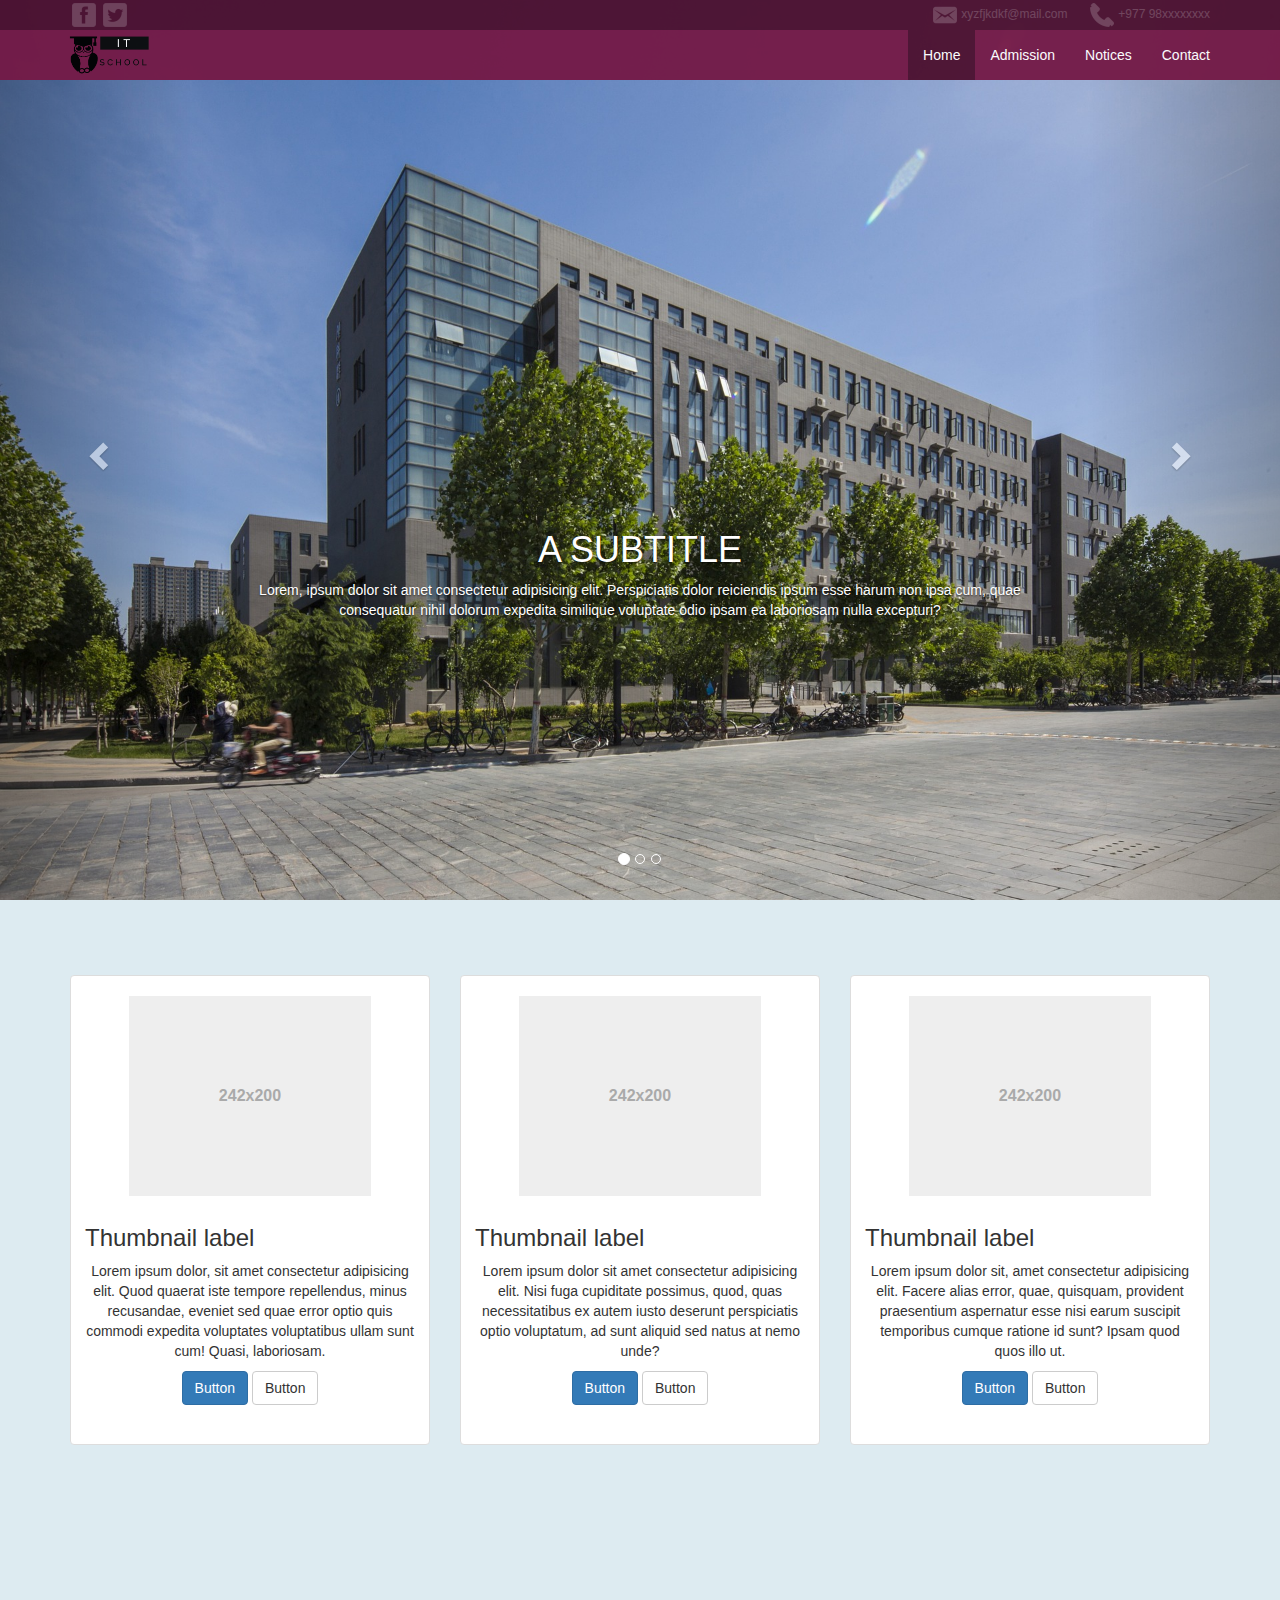
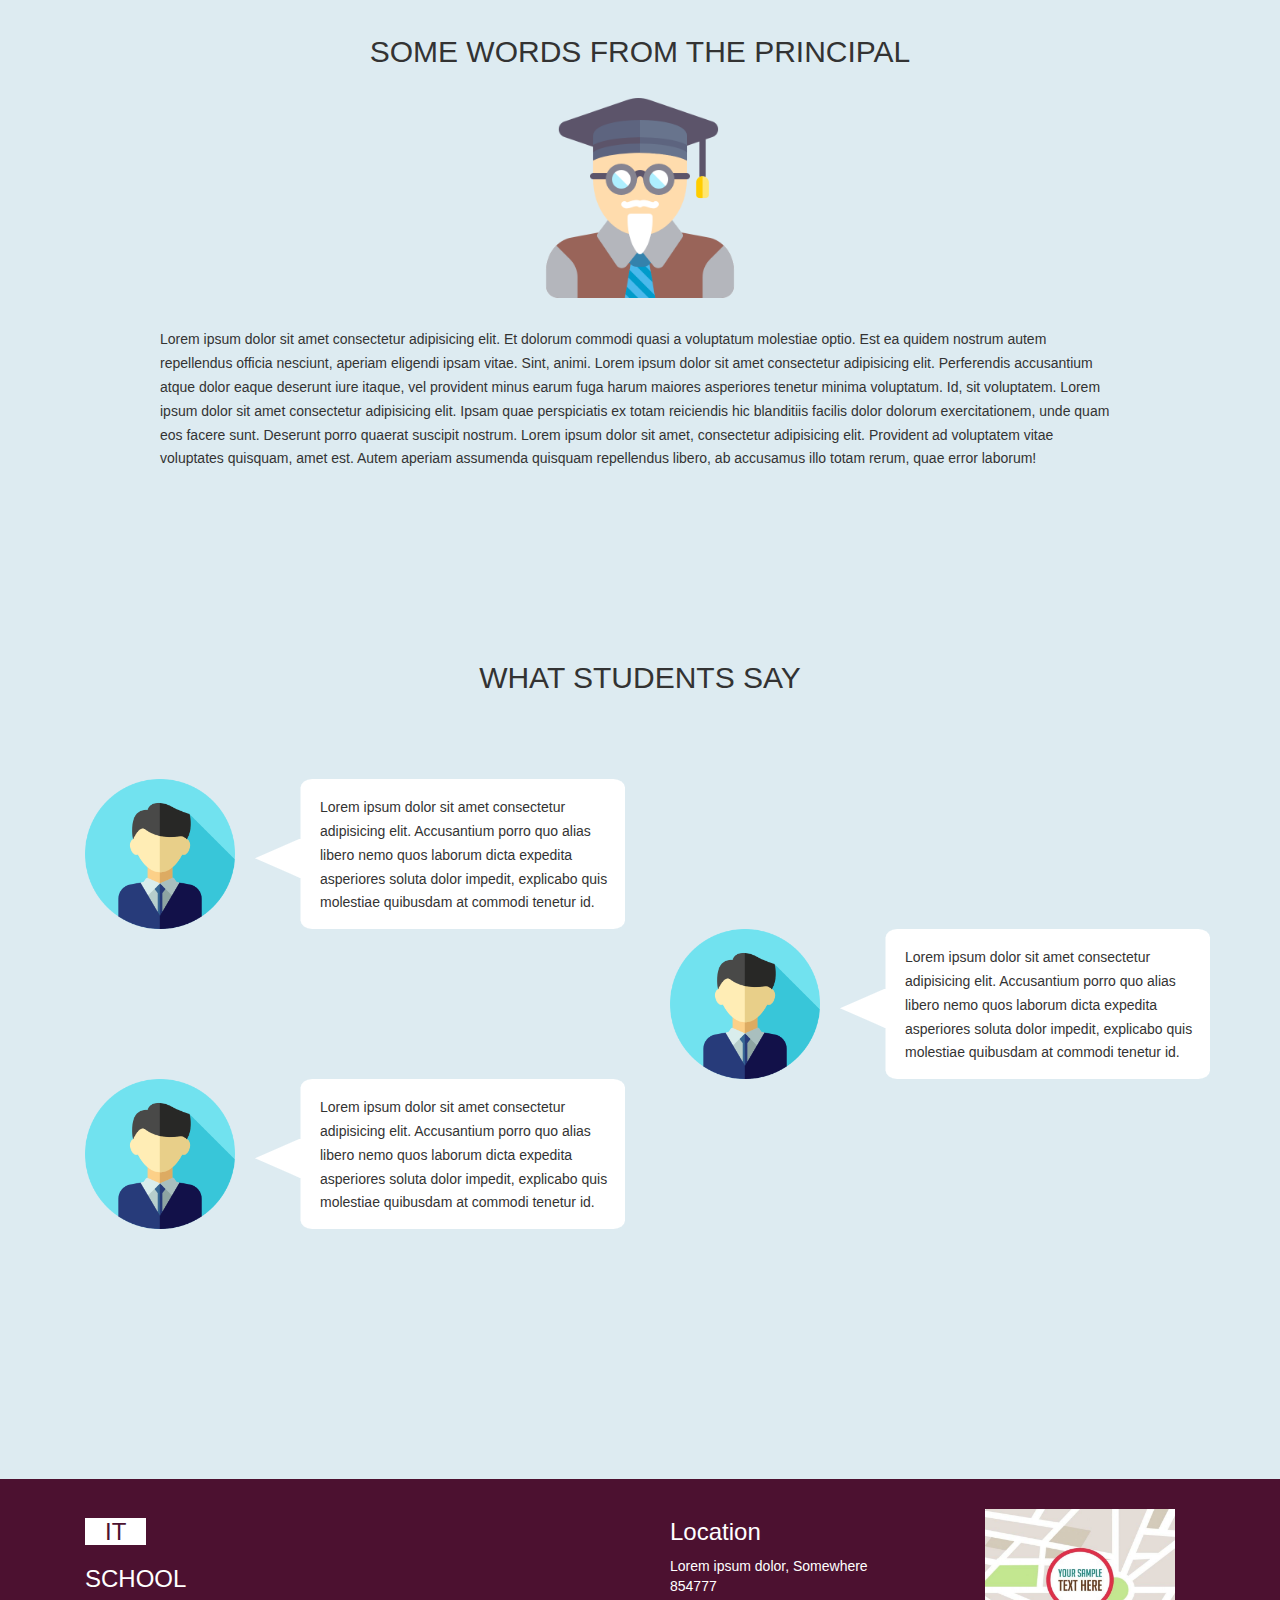
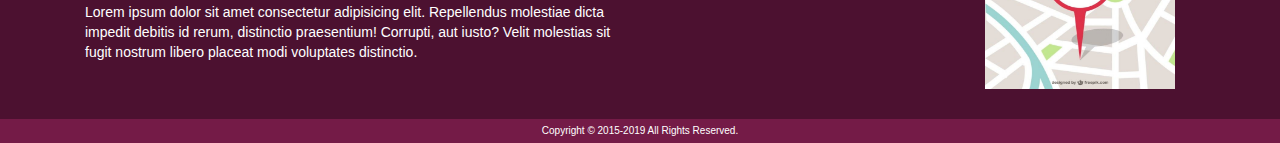
<file: dummy site/index.html>
<html>
    <head>
        <title>IT SCHOOL</title>
        <link rel="stylesheet" href="css/bootstrap.min.css">
        <link rel="stylesheet" href="css/style.css">
    </head>
    <body>
      <nav class="navbar navbar-default new-nav navbar-fixed-top">
        <div class="top-bar">
          <div class="container">
          <div class="edit-row">
            <div class="col-md-2 remove-padding">
              <div class="icon-section">
                <a href="#" class="social">
                  <img src="img/facebook-3-24.png">
                </a>
                <a href="#" class="social">
                  <img src="img/twitter-3-24.png">
                </a>
              </div>
            </div>
            <div class="col-md-3 col-md-offset-7 remove-padding">
              <div class="col-md-6 remove-padding"><span class="edit"><img src="img/message-24.png" class="contact-icon"><span>xyzfjkdkf@mail.com</span></span></div>
              <div class="col-md-6 remove-padding"><span class="edit"><img src="img/phone-24.png" class="contact-icon"><span>+977 98xxxxxxxx</span></span></div>
            </div>
          </div> <!-- row -->
        </div>
        </div> <!-- topbar -->
          <div class="container">
              <!-- Brand and toggle get grouped for better mobile display -->
            <div class="navbar-header">
              <button type="button" class="navbar-toggle collapsed" data-toggle="collapse" data-target="#bs-example-navbar-collapse-1" aria-expanded="false">
                <span class="sr-only">Toggle navigation</span>
                <span class="icon-bar"></span>
                <span class="icon-bar"></span>
                <span class="icon-bar"></span>
              </button>
              <a class="navbar-brand" href="index.html"><img src="img/LogoMakr_8LHrPg.png" height="45px"></a>
            </div>
          
              <!-- Collect the nav links, forms, and other content for toggling -->
            <div class="collapse navbar-collapse" id="bs-example-navbar-collapse-1">
              <ul class="nav navbar-nav navbar-right">
                <li class="active2"><a href="index.html">Home</a></li>
                <li><a href="admission.html">Admission</a></li>
                <li><a href="notices.html">Notices</a></li>
                <li><a href="contact.html">Contact</a></li>
              </ul>
            </div><!-- /.navbar-collapse -->
          </div><!-- /.container-fluid -->
        </nav>

        <!------------------------------------------------------------------ CAROUSEL SECTION ------------------------------------------------------------------>
        <div id="carousel-example-generic" class="carousel slide" data-ride="carousel">
          <!-- Indicators -->
          <ol class="carousel-indicators">
            <li data-target="#carousel-example-generic" data-slide-to="0" class="active"></li>
            <li data-target="#carousel-example-generic" data-slide-to="1"></li>
            <li data-target="#carousel-example-generic" data-slide-to="2"></li>
          </ol>
        
          <!-- Wrapper for slides -->
          <div class="carousel-inner" role="listbox">
            <div class="item active">
              <div class="image1"></div>
              <div class="carousel-caption text-center-carousel">
                <h1>A SUBTITLE</h1>
                <p>Lorem, ipsum dolor sit amet consectetur adipisicing elit. Perspiciatis dolor reiciendis ipsum esse harum non ipsa cum, quae consequatur nihil dolorum expedita similique voluptate odio ipsam ea laboriosam nulla excepturi?</p>
              </div>
            </div>

            <div class="item">
              <div class="image2"></div>
              <div class="carousel-caption text-center-carousel">
                  <h1>A SUBTITLE</h1>
                  <p>Lorem, ipsum dolor sit amet consectetur adipisicing elit. Perspiciatis dolor reiciendis ipsum esse harum non ipsa cum, quae consequatur nihil dolorum expedita similique voluptate odio ipsam ea laboriosam nulla excepturi?</p>
              </div>
            </div>

            <div class="item">
              <div class="image3"></div>
              <div class="carousel-caption text-center-carousel">
                <h1>A SUBTITLE</h1>
                <p>Lorem, ipsum dolor sit amet consectetur adipisicing elit. Perspiciatis dolor reiciendis ipsum esse harum non ipsa cum, quae consequatur nihil dolorum expedita similique voluptate odio ipsam ea laboriosam nulla excepturi?</p>
              </div>
            </div>

          </div>
        
          <!-- Controls -->
          <a class="left carousel-control" href="#carousel-example-generic" role="button" data-slide="prev">
            <span class="glyphicon glyphicon-chevron-left" aria-hidden="true"></span>
            <span class="sr-only">Previous</span>
          </a>
          <a class="right carousel-control" href="#carousel-example-generic" role="button" data-slide="next">
            <span class="glyphicon glyphicon-chevron-right" aria-hidden="true"></span>
            <span class="sr-only">Next</span>
          </a>
        </div>
        <!----------------------------------------- THUMBNAIL ----------------------------------------->
        <div class="container">
          <div class="row add-tb-padding">
            <div class="col-sm-6 col-md-4">
              <div class="thumbnail">
                <img src="img/thumbnail.svg" alt="...">
                <div class="caption">
                  <h3>Thumbnail label</h3>
                  <p>Lorem ipsum dolor, sit amet consectetur adipisicing elit. Quod quaerat iste tempore repellendus, minus recusandae, eveniet sed quae error optio quis commodi expedita voluptates voluptatibus ullam sunt cum! Quasi, laboriosam.</p>
                  <p><a href="#" class="btn btn-primary" role="button">Button</a> <a href="#" class="btn btn-default" role="button">Button</a></p>
                </div>
              </div>
            </div>
  
            <div class="col-sm-6 col-md-4">
              <div class="thumbnail">
                <img src="img/thumbnail.svg" alt="...">
                <div class="caption">
                  <h3>Thumbnail label</h3>
                  <p>Lorem ipsum dolor sit amet consectetur adipisicing elit. Nisi fuga cupiditate possimus, quod, quas necessitatibus ex autem iusto deserunt perspiciatis optio voluptatum, ad sunt aliquid sed natus at nemo unde?</p>
                  <p><a href="#" class="btn btn-primary" role="button">Button</a> <a href="#" class="btn btn-default" role="button">Button</a></p>
                </div>
              </div>
            </div>
  
            <div class="col-sm-6 col-md-4">
              <div class="thumbnail">
                <img src="img/thumbnail.svg" alt="...">
                <div class="caption">
                  <h3>Thumbnail label</h3>
                  <p>Lorem ipsum dolor sit, amet consectetur adipisicing elit. Facere alias error, quae, quisquam, provident praesentium aspernatur esse nisi earum suscipit temporibus cumque ratione id sunt? Ipsam quod quos illo ut.</p>
                  <p><a href="#" class="btn btn-primary" role="button">Button</a> <a href="#" class="btn btn-default" role="button">Button</a></p>
                </div>
              </div>
            </div>
        </div>
      </div>

        <!----------------------------------------- some words ----------------------------------------->
      <div class="row add-tb-padding">
        <div class="container">
          <div class="sub-part">
            <h2>SOME WORDS FROM THE PRINCIPAL</h2>
            <img src="img/professor.png" class="img-center">
          <span class="line-height-declare">Lorem ipsum dolor sit amet consectetur adipisicing elit. Et dolorum commodi quasi a voluptatum molestiae optio. Est ea quidem nostrum autem repellendus officia nesciunt, aperiam eligendi ipsam vitae. Sint, animi.
            Lorem ipsum dolor sit amet consectetur adipisicing elit. Perferendis accusantium atque dolor eaque deserunt iure itaque, vel provident minus earum fuga harum maiores asperiores tenetur minima voluptatum. Id, sit voluptatem.
            Lorem ipsum dolor sit amet consectetur adipisicing elit. Ipsam quae perspiciatis ex totam reiciendis hic blanditiis facilis dolor dolorum exercitationem, unde quam eos facere sunt. Deserunt porro quaerat suscipit nostrum.
            Lorem ipsum dolor sit amet, consectetur adipisicing elit. Provident ad voluptatem vitae voluptates quisquam, amet est. Autem aperiam assumenda quisquam repellendus libero, ab accusamus illo totam rerum, quae error laborum!
          </span>
          </div>
        </div>
      </div>
      
              <!----------------------------------------- some words students ----------------------------------------->
      <div class="row container-space add-tb-padding">
        <div class="container">
          <div class="next-part">
            <h2>WHAT STUDENTS SAY</h2>
            <div class="inner-part">
              <!--ROW 1-->
              <div class="row">
                <div class="col-md-6">
                  <div class="col-md-4"><img src="img/businessman.png" height="150px" width="150px"></div>
                  <div class="callout-image">  
                    <div class="col-md-8  callout-color line-height-declare">Lorem ipsum dolor sit amet consectetur adipisicing elit. Accusantium porro quo alias libero nemo quos laborum dicta expedita asperiores soluta dolor impedit, explicabo quis molestiae quibusdam at commodi tenetur id.</div>
                  </div>
                </div>
                <div class="col-md-6"></div>
              </div>

              <!--ROW 2-->
              <div class="row">
                <div class="col-md-6"></div>
                <div class="col-md-6">
                  <div class="col-md-4"><img src="img/businessman.png" height="150px" width="150px"></div>
                  <div class="callout-image">  
                    <div class="col-md-8 callout-color line-height-declare">Lorem ipsum dolor sit amet consectetur adipisicing elit. Accusantium porro quo alias libero nemo quos laborum dicta expedita asperiores soluta dolor impedit, explicabo quis molestiae quibusdam at commodi tenetur id.</div>
                  </div>
                </div>
              </div>

              <!--ROW 3-->
              <div class="row">
                <div class="col-md-6">
                  <div class="col-md-4"><img src="img/businessman.png" height="150px" width="150px"></div>
                  <div class="callout-image">  
                    <div class="col-md-8  callout-color line-height-declare">Lorem ipsum dolor sit amet consectetur adipisicing elit. Accusantium porro quo alias libero nemo quos laborum dicta expedita asperiores soluta dolor impedit, explicabo quis molestiae quibusdam at commodi tenetur id.</div>
                  </div>
                </div>
                <div class="col-md-6"></div>
              </div>
            </div>
          </div>
        </div>
      </div>

      <!-------------------------------------------- FOOTER -------------------------------------------->
      <div class="row footer">
        <div class="container">
          <div class="col-md-6 a-selector">
            <a class="brand-name" href="index.html"><h3><span class="it">IT</span></h3>
              <h3><span>SCHOOL</span></h3></a>
              <span class="text-style-sth">
                Lorem ipsum dolor sit amet consectetur adipisicing elit. Repellendus molestiae dicta impedit debitis id rerum, distinctio praesentium! Corrupti, aut iusto? Velit molestias sit fugit nostrum libero placeat modi voluptates distinctio.
              </span>
          </div>
          <div class="col-md-6">
            <div class="col-md-6 text-style">
              <h3>Location</h3>
              <span>Lorem ipsum dolor, Somewhere</span>
              <span>854777</span>
            </div>
            <div class="col-md-6"><a href="#" class="select-img"><img src="img/map.jpg" height="200px" width="200px"></a></div>
          </div>
        </div>

        
      </div>

      <div class="row bottom-bar">
        <span>
          Copyright © 2015-2019 All Rights Reserved.
        </span>
      </div>
        <script src="js/jquery.min.js"></script>
        <script src="js/bootstrap.min.js"></script>
    </body>
</html>
</file>
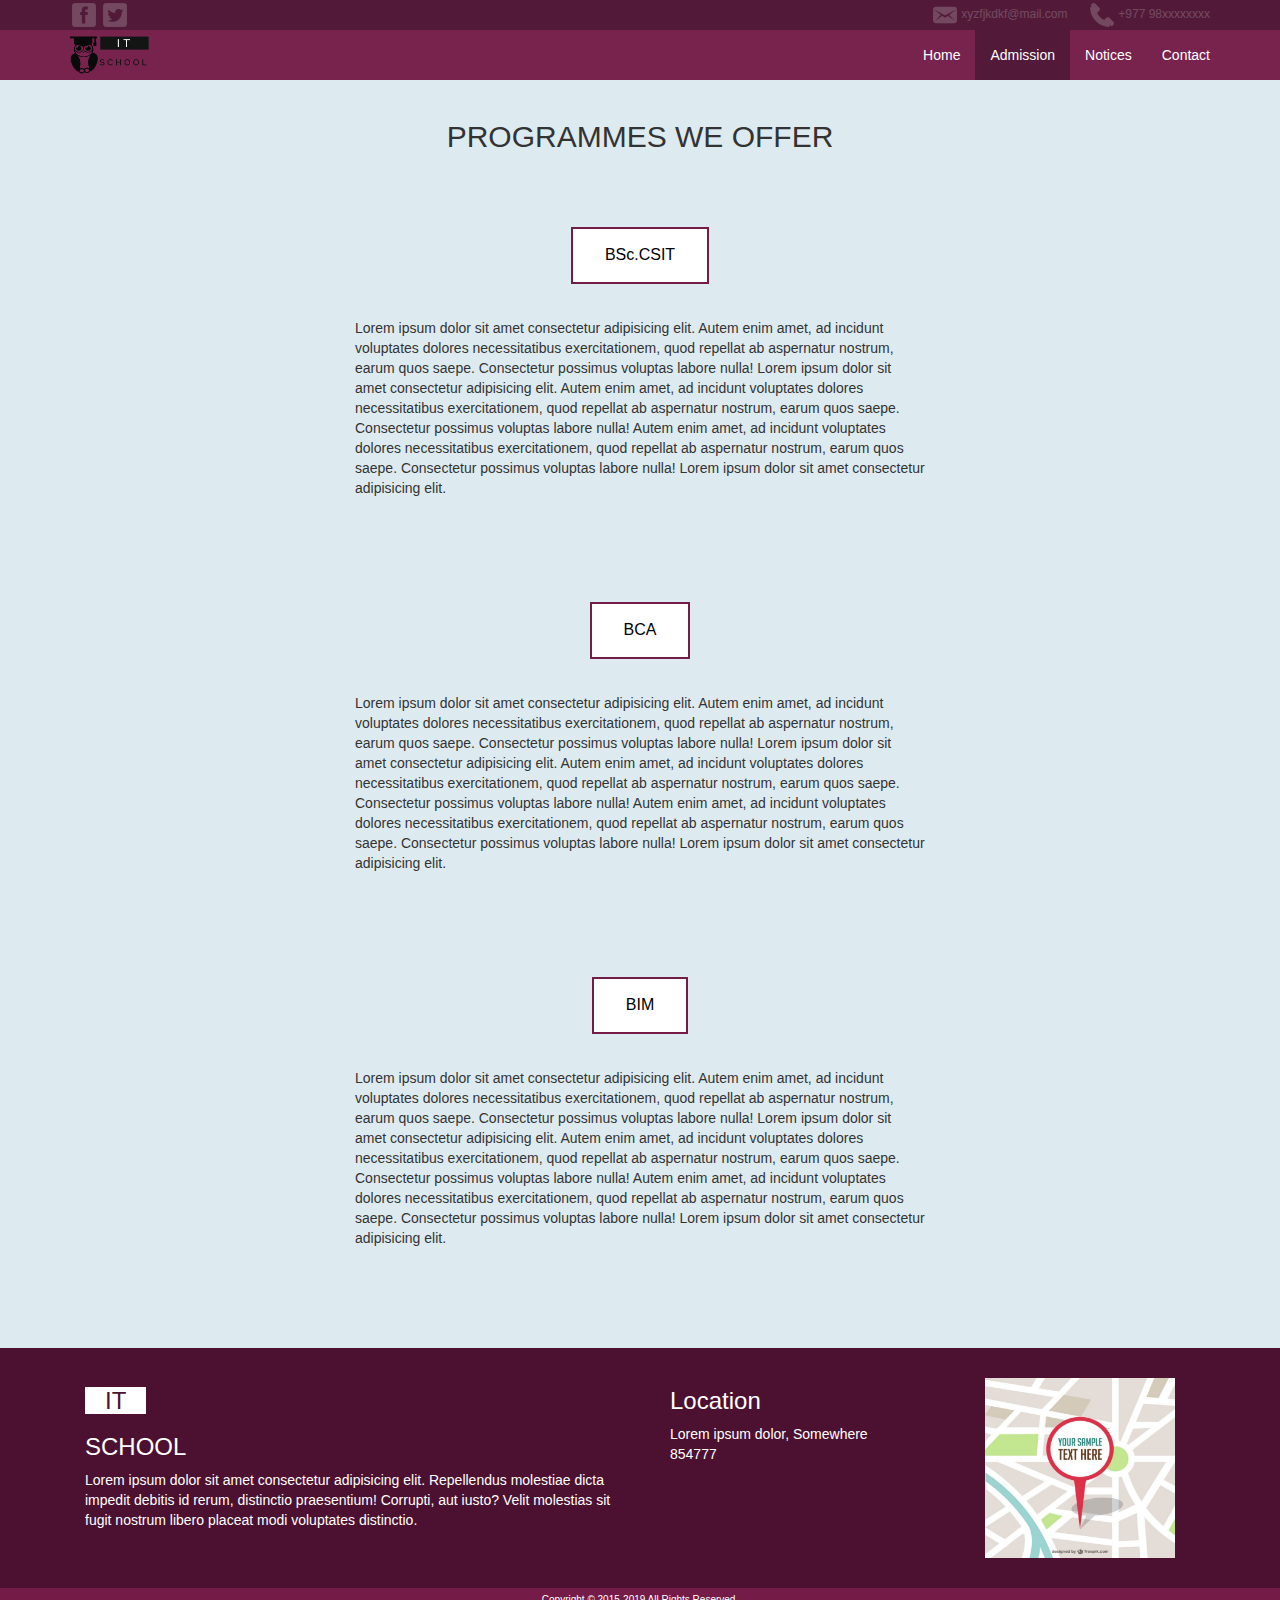
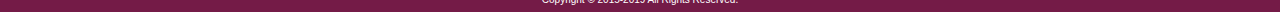
<file: dummy site/admission.html>
<html>
    <head>
        <title>IT SCHOOL</title>
        <link rel="stylesheet" href="css/bootstrap.min.css">
        <link rel="stylesheet" href="css/style.css">
    </head>
    <body>
      <nav class="navbar navbar-default new-nav navbar-fixed-top">
        <div class="top-bar">
          <div class="container">
          <div class="edit-row">
            <div class="col-md-2 remove-padding">
              <div class="icon-section">
                <a href="#" class="social">
                  <img src="img/facebook-3-24.png">
                </a>
                <a href="#" class="social">
                  <img src="img/twitter-3-24.png">
                </a>
              </div>
            </div>
            <div class="col-md-3 col-md-offset-7 remove-padding">
              <div class="col-md-6 remove-padding"><span class="edit"><img src="img/message-24.png" class="contact-icon"><span>xyzfjkdkf@mail.com</span></span></div>
              <div class="col-md-6 remove-padding"><span class="edit"><img src="img/phone-24.png" class="contact-icon"><span>+977 98xxxxxxxx</span></span></div>
            </div>
          </div> <!-- row -->
        </div>
        </div> <!-- topbar -->
          <div class="container">
              <!-- Brand and toggle get grouped for better mobile display -->
            <div class="navbar-header">
              <button type="button" class="navbar-toggle collapsed" data-toggle="collapse" data-target="#bs-example-navbar-collapse-1" aria-expanded="false">
                <span class="sr-only">Toggle navigation</span>
                <span class="icon-bar"></span>
                <span class="icon-bar"></span>
                <span class="icon-bar"></span>
              </button>
              <a class="navbar-brand" href="index.html"><img src="img/LogoMakr_8LHrPg.png" height="45px"></a>
            </div>
          
              <!-- Collect the nav links, forms, and other content for toggling -->
            <div class="collapse navbar-collapse" id="bs-example-navbar-collapse-1">
              <ul class="nav navbar-nav navbar-right">
                <li><a href="index.html">Home</a></li>
                <li class="active2"><a href="admission.html">Admission</a></li>
                <li><a href="notices.html">Notices</a></li>
                <li><a href="contact.html">Contact</a></li>
              </ul>
            </div><!-- /.navbar-collapse -->
          </div><!-- /.container-fluid -->
        </nav>

        <div class="row">
            <div class="container add-margin-top">
                <h2>PROGRAMMES WE OFFER</h2>
            </div>

            <div class="container add-margin-top-2">
                <div class="text-center">
                    <a href="#"><button class="button">BSc.CSIT</button></a>
                </div>
                <div class="align-element">
                    Lorem ipsum dolor sit amet consectetur adipisicing elit.
                    Autem enim amet, ad incidunt voluptates dolores necessitatibus exercitationem, quod repellat ab aspernatur nostrum, earum quos saepe. Consectetur possimus voluptas labore nulla!
                    Lorem ipsum dolor sit amet consectetur adipisicing elit.
                    Autem enim amet, ad incidunt voluptates dolores necessitatibus exercitationem, quod repellat ab aspernatur nostrum, earum quos saepe. Consectetur possimus voluptas labore nulla!
                    Autem enim amet, ad incidunt voluptates dolores necessitatibus exercitationem, quod repellat ab aspernatur nostrum, earum quos saepe. Consectetur possimus voluptas labore nulla!
                    Lorem ipsum dolor sit amet consectetur adipisicing elit.
                </div>
            </div>

            <div class="container add-margin-top">
                <div class="text-center">
                    <a href="#"><button class="button">BCA</button></a>
                </div>
                <div class="align-element">
                    Lorem ipsum dolor sit amet consectetur adipisicing elit.
                    Autem enim amet, ad incidunt voluptates dolores necessitatibus exercitationem, quod repellat ab aspernatur nostrum, earum quos saepe. Consectetur possimus voluptas labore nulla!
                    Lorem ipsum dolor sit amet consectetur adipisicing elit.
                    Autem enim amet, ad incidunt voluptates dolores necessitatibus exercitationem, quod repellat ab aspernatur nostrum, earum quos saepe. Consectetur possimus voluptas labore nulla!
                    Autem enim amet, ad incidunt voluptates dolores necessitatibus exercitationem, quod repellat ab aspernatur nostrum, earum quos saepe. Consectetur possimus voluptas labore nulla!
                    Lorem ipsum dolor sit amet consectetur adipisicing elit.
                </div>
            </div>

            <div class="container add-margin-top">
                <div class="text-center">
                    <a href="#"><button class="button">BIM</button></a>
                </div>
                <div class="align-element">
                    Lorem ipsum dolor sit amet consectetur adipisicing elit.
                    Autem enim amet, ad incidunt voluptates dolores necessitatibus exercitationem, quod repellat ab aspernatur nostrum, earum quos saepe. Consectetur possimus voluptas labore nulla!
                    Lorem ipsum dolor sit amet consectetur adipisicing elit.
                    Autem enim amet, ad incidunt voluptates dolores necessitatibus exercitationem, quod repellat ab aspernatur nostrum, earum quos saepe. Consectetur possimus voluptas labore nulla!
                    Autem enim amet, ad incidunt voluptates dolores necessitatibus exercitationem, quod repellat ab aspernatur nostrum, earum quos saepe. Consectetur possimus voluptas labore nulla!
                    Lorem ipsum dolor sit amet consectetur adipisicing elit.
                </div>
            </div>

            
        </div>
        

      <!-------------------------------------------- FOOTER -------------------------------------------->
      <div class="row footer">
        <div class="container">
          <div class="col-md-6 a-selector">
            <a class="brand-name" href="index.html"><h3><span class="it">IT</span></h3>
              <h3><span>SCHOOL</span></h3></a>
              <span class="text-style-sth">
                Lorem ipsum dolor sit amet consectetur adipisicing elit. Repellendus molestiae dicta impedit debitis id rerum, distinctio praesentium! Corrupti, aut iusto? Velit molestias sit fugit nostrum libero placeat modi voluptates distinctio.
              </span>
          </div>
          <div class="col-md-6">
            <div class="col-md-6 text-style">
              <h3>Location</h3>
              <span>Lorem ipsum dolor, Somewhere</span>
              <span>854777</span>
            </div>
            <div class="col-md-6"><a href="#" class="select-img"><img src="img/map.jpg" height="200px" width="200px"></a></div>
          </div>
        </div>

        
      </div>

      <div class="row bottom-bar">
        <span>
          Copyright © 2015-2019 All Rights Reserved.
        </span>
      </div>
        <script src="js/jquery.min.js"></script>
        <script src="js/bootstrap.min.js"></script>
    </body>
</html>
</file>
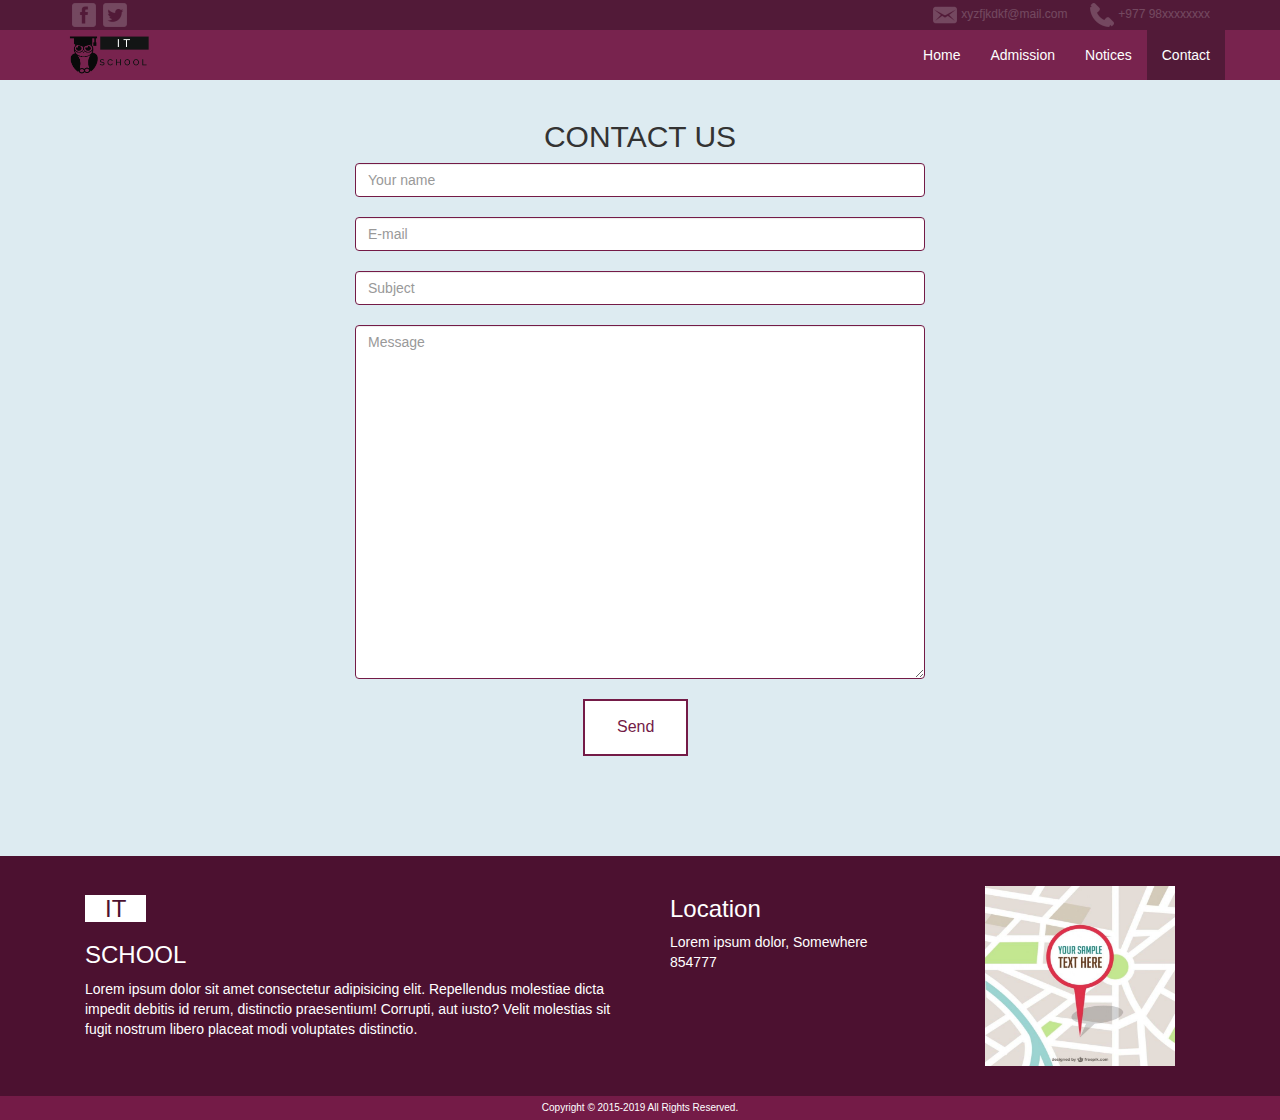
<file: dummy site/contact.html>
<html>
    <head>
        <title>IT SCHOOL</title>
        <link rel="stylesheet" href="css/bootstrap.min.css">
        <link rel="stylesheet" href="css/style.css">
    </head>
    <body>
      <nav class="navbar navbar-default new-nav navbar-fixed-top">
        <div class="top-bar">
          <div class="container">
          <div class="edit-row">
            <div class="col-md-2 remove-padding">
              <div class="icon-section">
                <a href="#" class="social">
                  <img src="img/facebook-3-24.png">
                </a>
                <a href="#" class="social">
                  <img src="img/twitter-3-24.png">
                </a>
              </div>
            </div>
            <div class="col-md-3 col-md-offset-7 remove-padding">
              <div class="col-md-6 remove-padding"><span class="edit"><img src="img/message-24.png" class="contact-icon"><span>xyzfjkdkf@mail.com</span></span></div>
              <div class="col-md-6 remove-padding"><span class="edit"><img src="img/phone-24.png" class="contact-icon"><span>+977 98xxxxxxxx</span></span></div>
            </div>
          </div> <!-- row -->
        </div>
        </div> <!-- topbar -->
          <div class="container">
              <!-- Brand and toggle get grouped for better mobile display -->
            <div class="navbar-header">
              <button type="button" class="navbar-toggle collapsed" data-toggle="collapse" data-target="#bs-example-navbar-collapse-1" aria-expanded="false">
                <span class="sr-only">Toggle navigation</span>
                <span class="icon-bar"></span>
                <span class="icon-bar"></span>
                <span class="icon-bar"></span>
              </button>
              <a class="navbar-brand" href="index.html"><img src="img/LogoMakr_8LHrPg.png" height="45px"></a>
            </div>
          
              <!-- Collect the nav links, forms, and other content for toggling -->
            <div class="collapse navbar-collapse" id="bs-example-navbar-collapse-1">
              <ul class="nav navbar-nav navbar-right">
                <li><a href="index.html">Home</a></li>
                <li><a href="admission.html">Admission</a></li>
                <li><a href="notices.html">Notices</a></li>
                <li class="active2"><a href="contact.html">Contact</a></li>
              </ul>
            </div><!-- /.navbar-collapse -->
          </div><!-- /.container-fluid -->
        </nav>

        <div class="row">
            <div class="container add-margin-top">
                <h2>CONTACT US</h2>
            </div>

            <div class="container">
                <div class="wrapper">
                    <div class="input-group input-group-btn">
                        <!-- <span class="input-group-addon" id="basic-addon1"></span> -->
                        <input type="text" class="form-control form-edit" id="basic-addon1" placeholder="Your name" aria-describedby="basic-addon1">
                    </div>
                    <br>
                    <div class="input-group input-group-btn">
                        <!-- <span class="input-group-addon" id="basic-addon1"></span> -->
                        <input type="text" class="form-control form-edit" id="basic-addon1" placeholder="E-mail" aria-describedby="basic-addon1">
                    </div>
                    <br>
                    <div class="input-group input-group-btn">
                        <!-- <span class="input-group-addon" id="basic-addon1"></span> -->
                        <input type="text" class="form-control form-edit" id="basic-addon1" placeholder="Subject" aria-describedby="basic-addon1">
                    </div>
    
                    <textarea name="message" id="textarea" class="form-control" placeholder="Message" cols="" rows="17"></textarea>
                    <a href="#"><button class="button-send text-center">Send</button></a>
                </div>
                
            </div>
            
        <!-------------------------------------------- FOOTER -------------------------------------------->
        <div class="row footer">
            <div class="container">
                <div class="col-md-6 a-selector">
                    <a class="brand-name" href="index.html"><h3><span class="it">IT</span></h3>
                    <h3><span>SCHOOL</span></h3></a>
                    <span class="text-style-sth">
                    Lorem ipsum dolor sit amet consectetur adipisicing elit. Repellendus molestiae dicta impedit debitis id rerum, distinctio praesentium! Corrupti, aut iusto? Velit molestias sit fugit nostrum libero placeat modi voluptates distinctio.
                    </span>
                 </div>
                <div class="col-md-6">
                    <div class="col-md-6 text-style">
                        <h3>Location</h3>
                        <span>Lorem ipsum dolor, Somewhere</span>
                        <span>854777</span>
                    </div>
                <div class="col-md-6"><a href="#" class="select-img"><img src="img/map.jpg" height="200px" width="200px"></a></div>
                </div>
            </div>
        </div>

        <div class="row bottom-bar">
            <span>Copyright © 2015-2019 All Rights Reserved.</span>
        </div>
        <script src="js/jquery.min.js"></script>
        <script src="js/bootstrap.min.js"></script>
    </body>
</html>
</file>
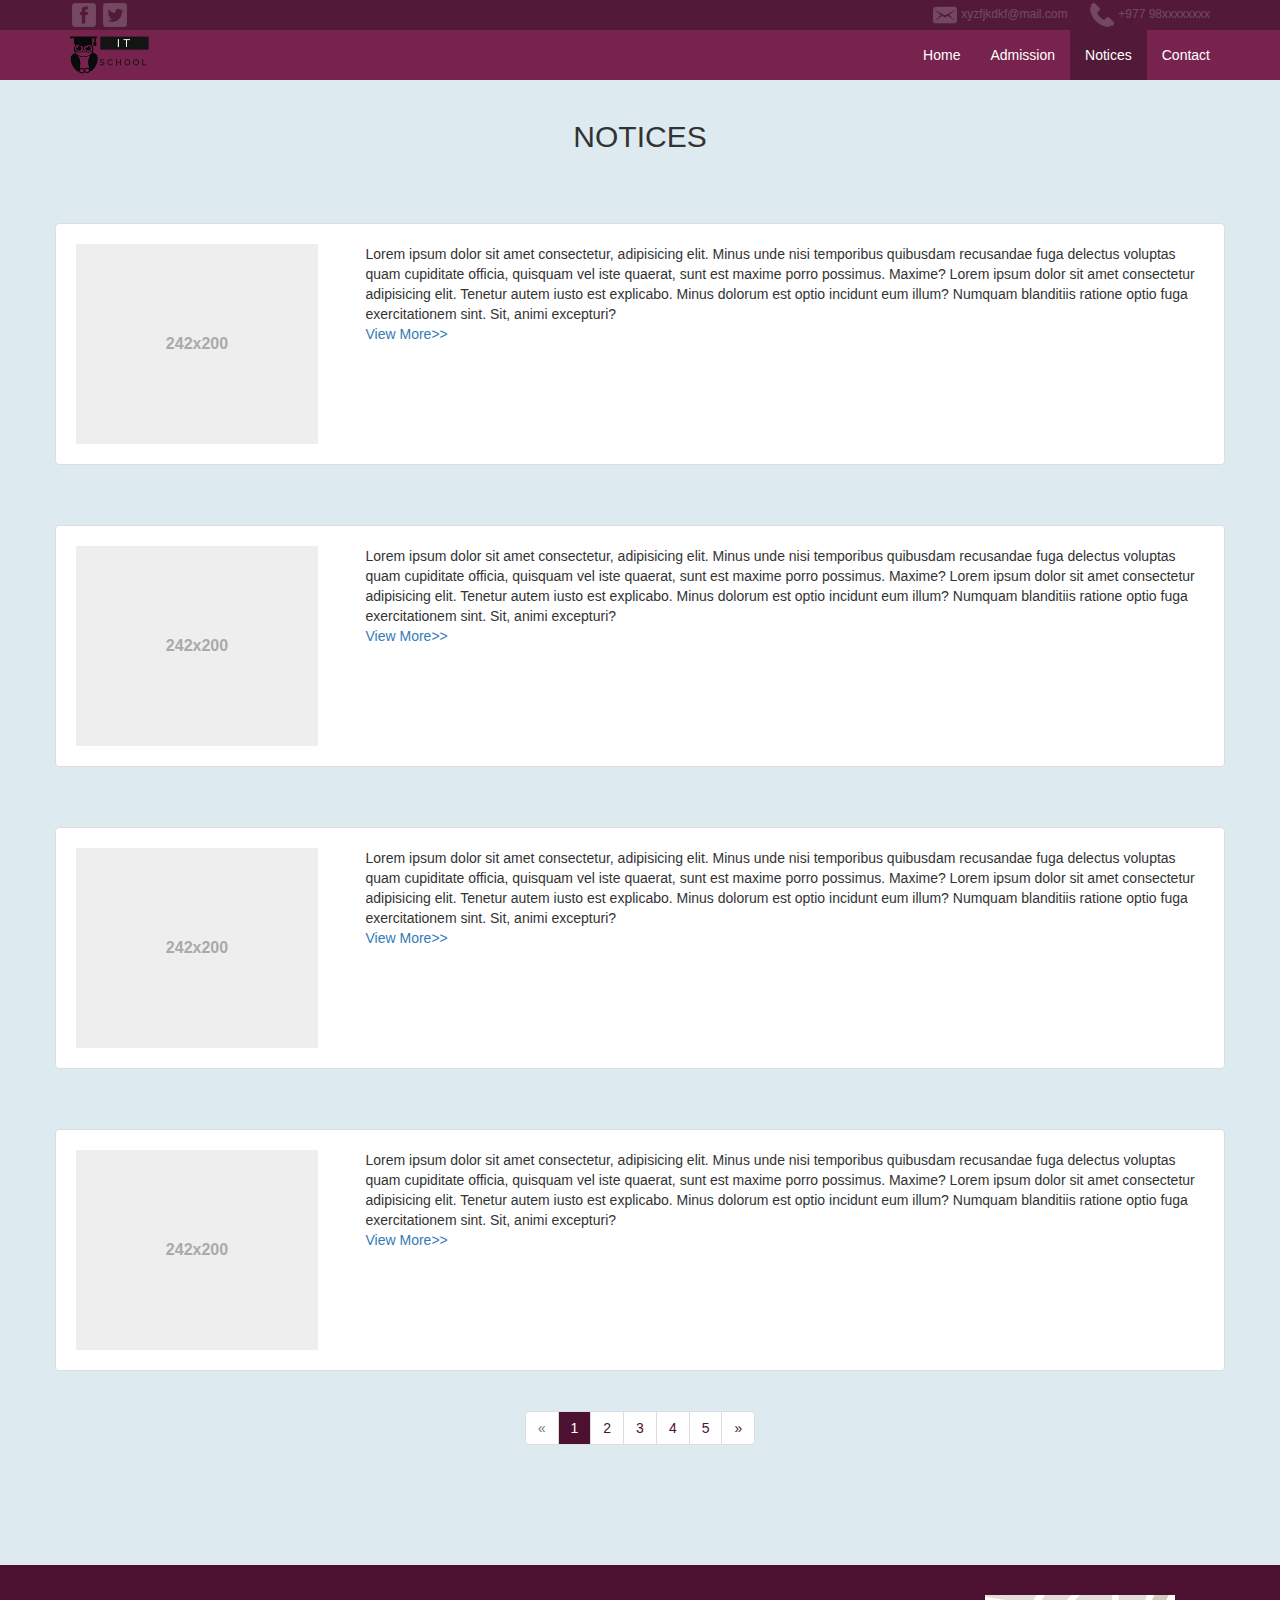
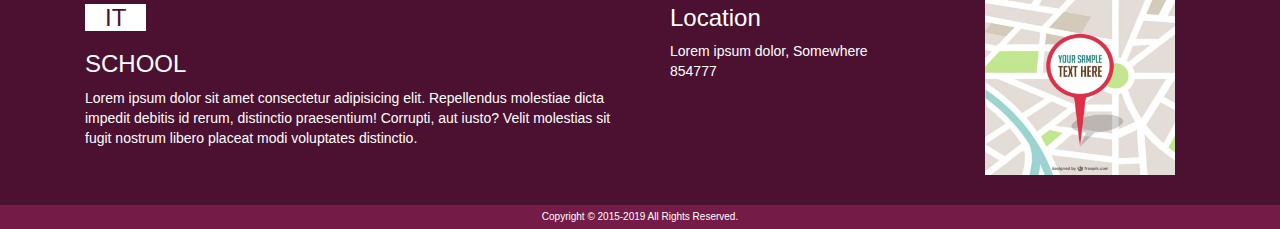
<file: dummy site/notices.html>
<html>
    <head>
        <title>IT SCHOOL</title>
        <link rel="stylesheet" href="css/bootstrap.min.css">
        <link rel="stylesheet" href="css/style.css">
    </head>
    <body>
      <nav class="navbar navbar-default new-nav navbar-fixed-top">
        <div class="top-bar">
          <div class="container">
          <div class="edit-row">
            <div class="col-md-2 remove-padding">
              <div class="icon-section">
                <a href="#" class="social">
                  <img src="img/facebook-3-24.png">
                </a>
                <a href="#" class="social">
                  <img src="img/twitter-3-24.png">
                </a>
              </div>
            </div>
            <div class="col-md-3 col-md-offset-7 remove-padding">
              <div class="col-md-6 remove-padding"><span class="edit"><img src="img/message-24.png" class="contact-icon"><span>xyzfjkdkf@mail.com</span></span></div>
              <div class="col-md-6 remove-padding"><span class="edit"><img src="img/phone-24.png" class="contact-icon"><span>+977 98xxxxxxxx</span></span></div>
            </div>
          </div> <!-- row -->
        </div>
        </div> <!-- topbar -->
          <div class="container">
              <!-- Brand and toggle get grouped for better mobile display -->
            <div class="navbar-header">
              <button type="button" class="navbar-toggle collapsed" data-toggle="collapse" data-target="#bs-example-navbar-collapse-1" aria-expanded="false">
                <span class="sr-only">Toggle navigation</span>
                <span class="icon-bar"></span>
                <span class="icon-bar"></span>
                <span class="icon-bar"></span>
              </button>
              <a class="navbar-brand" href="index.html"><img src="img/LogoMakr_8LHrPg.png" height="45px"></a>
            </div>
          
              <!-- Collect the nav links, forms, and other content for toggling -->
            <div class="collapse navbar-collapse" id="bs-example-navbar-collapse-1">
              <ul class="nav navbar-nav navbar-right">
                <li><a href="index.html">Home</a></li>
                <li><a href="admission.html">Admission</a></li>
                <li  class="active2"><a href="notices.html">Notices</a></li>
                <li><a href="contact.html">Contact</a></li>
              </ul>
            </div><!-- /.navbar-collapse -->
          </div><!-- /.container-fluid -->
        </nav>

<!-------------------------------------------- MAIN -------------------------------------------->

        <div class="row">
            <div class="container add-margin-top">
                <h2>NOTICES</h2>
            </div>

            <div class="container add-margin-top-2 thumbnail">
                <div class="col-md-3">
                    <img src="img/thumbnail.svg" height="200" width="242">
                </div>
                <div class="col-md-9 a-selector-2">
                    <span>Lorem ipsum dolor sit amet consectetur, adipisicing elit. Minus unde nisi temporibus quibusdam recusandae fuga delectus voluptas quam cupiditate officia, quisquam vel iste quaerat, sunt est maxime porro possimus. Maxime?
                        Lorem ipsum dolor sit amet consectetur adipisicing elit. Tenetur autem iusto est explicabo. Minus dolorum est optio incidunt eum illum? Numquam blanditiis ratione optio fuga exercitationem sint. Sit, animi excepturi?
                    </span>
                    <br><a>View More>></a>
                </div>
            </div>

            <div class="container add-margin-top-2 thumbnail">
                <div class="col-md-3">
                    <img src="img/thumbnail.svg" height="200" width="242">
                </div>
                <div class="col-md-9 a-selector-2">
                    <span>Lorem ipsum dolor sit amet consectetur, adipisicing elit. Minus unde nisi temporibus quibusdam recusandae fuga delectus voluptas quam cupiditate officia, quisquam vel iste quaerat, sunt est maxime porro possimus. Maxime?
                        Lorem ipsum dolor sit amet consectetur adipisicing elit. Tenetur autem iusto est explicabo. Minus dolorum est optio incidunt eum illum? Numquam blanditiis ratione optio fuga exercitationem sint. Sit, animi excepturi?
                    </span>
                    <br><a>View More>></a>
                </div>
            </div>

            <div class="container add-margin-top-2 thumbnail">
                <div class="col-md-3">
                    <img src="img/thumbnail.svg" height="200" width="242">
                </div>
                <div class="col-md-9 a-selector-2">
                    <span>Lorem ipsum dolor sit amet consectetur, adipisicing elit. Minus unde nisi temporibus quibusdam recusandae fuga delectus voluptas quam cupiditate officia, quisquam vel iste quaerat, sunt est maxime porro possimus. Maxime?
                        Lorem ipsum dolor sit amet consectetur adipisicing elit. Tenetur autem iusto est explicabo. Minus dolorum est optio incidunt eum illum? Numquam blanditiis ratione optio fuga exercitationem sint. Sit, animi excepturi?
                    </span>
                    <br><a>View More>></a>
                </div>
            </div>

            <div class="container add-margin-top-2 thumbnail">
                <div class="col-md-3">
                    <img src="img/thumbnail.svg" height="200" width="242">
                </div>
                <div class="col-md-9 a-selector-2">
                    <span>Lorem ipsum dolor sit amet consectetur, adipisicing elit. Minus unde nisi temporibus quibusdam recusandae fuga delectus voluptas quam cupiditate officia, quisquam vel iste quaerat, sunt est maxime porro possimus. Maxime?
                        Lorem ipsum dolor sit amet consectetur adipisicing elit. Tenetur autem iusto est explicabo. Minus dolorum est optio incidunt eum illum? Numquam blanditiis ratione optio fuga exercitationem sint. Sit, animi excepturi?
                    </span>
                    <br><a>View More>></a>
                </div>
            </div>
        </div>

        <nav aria-label="Page navigation">
            <div class="text-center">
                <ul class="pagination text-center">
                    <!-- <li>   Enable PREVIOUS << button
                      <a href="#" aria-label="Previous">
                        <span aria-hidden="true">&laquo;</span>
                      </a>
                    </li> -->

                    <li class="disabled"><a href="#" aria-label="Previous"><span aria-hidden="true">&laquo;</span></a></li>
                    <li class="active2"><a href="#">1 <span class="sr-only">(current)</span></a></li>
                    <li><a href="#">2</a></li>
                    <li><a href="#">3</a></li>
                    <li><a href="#">4</a></li>
                    <li><a href="#">5</a></li>
                    <li>
                      <a href="#" aria-label="Next">
                        <span aria-hidden="true">&raquo;</span>
                      </a>
                    </li>
                  </ul>
            </div>
          </nav>

      <!-------------------------------------------- FOOTER -------------------------------------------->
      <div class="row footer">
        <div class="container">
          <div class="col-md-6 a-selector">
            <a class="brand-name" href="index.html"><h3><span class="it">IT</span></h3>
              <h3><span>SCHOOL</span></h3></a>
              <span class="text-style-sth">
                Lorem ipsum dolor sit amet consectetur adipisicing elit. Repellendus molestiae dicta impedit debitis id rerum, distinctio praesentium! Corrupti, aut iusto? Velit molestias sit fugit nostrum libero placeat modi voluptates distinctio.
              </span>
          </div>
          <div class="col-md-6">
            <div class="col-md-6 text-style">
              <h3>Location</h3>
              <span>Lorem ipsum dolor, Somewhere</span>
              <span>854777</span>
            </div>
            <div class="col-md-6"><a href="#" class="select-img"><img src="img/map.jpg" height="200px" width="200px"></a></div>
          </div>
        </div>

        
      </div>

      <div class="row bottom-bar">
        <span>
          Copyright © 2015-2019 All Rights Reserved.
        </span>
      </div>
        <script src="js/jquery.min.js"></script>
        <script src="js/bootstrap.min.js"></script>
    </body>
</html>
</file>
<file: dummy site/css/style.css>
body{
    overflow-x: hidden;
    background-color: rgb(221, 235, 241);
}
    /* ---------------------------------- TOP-BAR ---------------------------------- */
.top-bar{
    height: 30px;
    background-color: #4c1130;
    font-size: 12px;
    color: white;
}

.edit-row{
    height: 30px;
    padding: 3px 0px;
    opacity: 0.2;
    font-family: sans-serif;
    overflow: hidden;
}

.edit{
    float: right;
}

.social{
    padding: 0px 2px;
}
.contact-icon{
    padding-right: 4px;
}
.remove-padding{
    padding: 0;
}
.add-tb-padding,.inner-part{
    padding: 75px 0px;
}

    /* ---------------------------------- NAVBAR ---------------------------------- */
.new-nav{
    background: #741b47;
    border: none;
    border-radius: 0;
    opacity: 0.96;
}
.navbar-brand{
    padding: 5px 0px;
}

.navbar-right>li>a{
    /* text-transform: uppercase; */
    font-family: Verdana, Geneva, Tahoma, sans-serif;
    color: white !important;
}

.navbar-right>li>a:hover{
    background-color: #4c1130 !important;
}

.navbar-right > .active2 > a,
.navbar-right > .active2 > a:hover,
.active2>a,
.active2>a:hover{
    background-color: #4c1130 !important;
    color: white !important;
}

/* ---------------------------------- article ---------------------------------- */
.image1{
   background: url(../img/sbg.jpg) no-repeat center fixed;
}
.image2{
    background: url(../img/acc.jpg) no-repeat center fixed; 
}
.image3{
    background: url(../img/students-1807505_1920.jpg) no-repeat center fixed; 
}
.image1,.image2,.image3{
  /* -webkit-background-size: cover;
  -moz-background-size: cover;
  -o-background-size: cover; */
  background-size: cover;
  height: 100vh;
}
.text-center-carousel{
    padding-bottom: 250px;
}

.sub-part{
    margin: auto 90px;
}

.sub-part>h2,p,.next-part>h2{
    text-align: center;
}
/* .sub-part>p{
    text-align: justify;
} */

.img-center {
    display: block;
    margin: 30px auto;
    width: 200px;
    height: 200px;
}

.container-space{
    margin: 20px 0px;
}
.line-height-declare{
    line-height: 1.7em;
}
.callout-color{
    padding: 17px 5px 0 65px;
    background-image: url(../img/callout-bubble.png);
    height: 150px;
}

/* ---------------------------------- FOOTER ---------------------------------- */
.footer{
    background-color: #4c1130;
    padding: 20px 10px;
    margin-top: 100px;
}

.select-img>img{
    float: right;
    padding: 10px 5px;
}

.text-style{
    color: white;
}
.a-selector>a{
    text-decoration: none;
}
.brand-name>h3{
    color: white;
    font-family: Verdana, Geneva, Tahoma, sans-serif;    
}

.it{
    color: #4c1130;
    background-color: white;
    padding-left: 20px;
    padding-right: 20px;
}

.text-style-sth{
    color: white;
    padding-right: 80px;
}

.bottom-bar{
    background-color: #741b47;
    text-align: center;
    color: white;
    font-size: 10px;
    padding: 5px 0px;
}

/* ------------------------------------------------------ ADMISSION PAGE ------------------------------------------------------ */
.add-margin-top{
    margin-top: 100px;
}

.add-margin-top-2{
    margin-top: 60px;
}

.add-margin-top>h2,.add-margin-top>button{
    text-align: center;
}

/* BUTTON */

.button{
    border: none;
    padding: 15px 32px;
    text-align: center;
    text-decoration: none;
    font-size: 16px;
    margin: 4px 2px;
    cursor: pointer;
    background-color: white; 
    color: black; 
    border: 2px solid #741b47;
}

.button:hover{
    background-color: #741b47;
    color: white;
}
.text-center{
    padding-bottom: 0px;
}

.align-element{
    margin: auto 25%;
    margin-top: 30px;
}

.thumbnail{
    padding: 20px 5px;
}

.a-selector-2>a{
    cursor: pointer;
}

.align-center{
    margin: auto 25%;
}
.pagination{
    display: inline-block;
}
.pagination>li>a{
    color: #4c1130;
}
.form-edit{
    border-radius: 4px !important;
    border: 1px solid #741b47 !important;

}
#textarea{
    margin: 20px 0px;
    border: 1px solid #741b47;
    width: 100%;
    border-radius: 4px;
}
.wrapper{
    margin: auto 25%;
}
.button-send{
    border: none;
    padding: 15px 32px;
    text-align: center;
    text-decoration: none;
    font-size: 16px;
    cursor: pointer;
    background-color: white; 
    color: #741b47; 
    border: 2px solid #741b47;
    margin: auto 40%;
}
.button-send:hover{
    background-color: #741b47;
    color: white;
}
</file>
